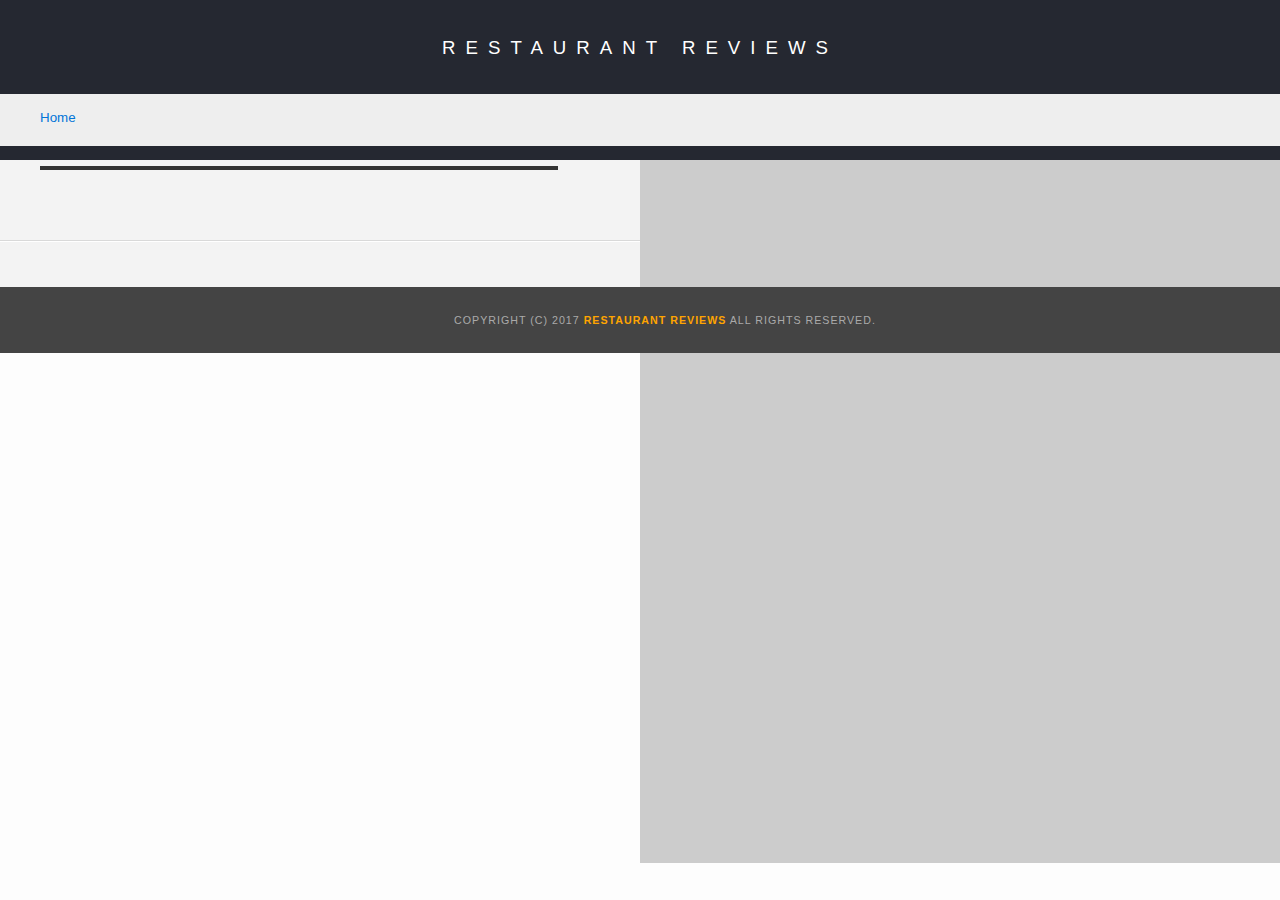
<file: restaurant.html>
<!DOCTYPE html>
<html lang="en">

<head>
    <meta charset="UTF-8">
    <meta name="viewport" content="width=device-width, initial-scale=1">
  <!-- Normalize.css for better cross-browser consistency -->
    <link rel="stylesheet" src="//normalize-css.googlecode.com/svn/trunk/normalize.css" />
  <!-- Main CSS file -->
    <link rel="stylesheet" href="css/styles.css" type="text/css">
    <link rel="stylesheet" href="https://unpkg.com/leaflet@1.3.1/dist/leaflet.css" integrity="sha512-Rksm5RenBEKSKFjgI3a41vrjkw4EVPlJ3+OiI65vTjIdo9brlAacEuKOiQ5OFh7cOI1bkDwLqdLw3Zg0cRJAAQ==" crossorigin=""/>
    <title>Restaurant Info</title>
</head>

<body class="inside">
  <!-- Beginning header -->
    <header>
    <!-- Beginning nav -->
        <nav>
            <h1><a href="/">Restaurant Reviews</a></h1>
        </nav>
    <!-- Beginning breadcrumb -->
        <nav role="navigation" aria-label="Breadcrumb">
            <ul id="breadcrumb" >
                <li><a href="/">Home</a></li>
            </ul>
        </nav>
    <!-- End breadcrumb -->
    <!-- End nav -->
    </header>
  <!-- End header -->

  <!-- Beginning main -->
    <main id="maincontent">
    <!-- Beginning map -->
        <section id="map-container">
            <div id="map" aria-label="location" role="application"></div>
        </section>
    <!-- End map -->
    <!-- Beginning restaurant -->
        <section id="restaurant-container">
            <h2 id="restaurant-name"></h2>
            <img id="restaurant-img">
            <p id="restaurant-cuisine"></p>
            <p id="restaurant-address"></p>
            <table id="restaurant-hours"></table>
        </section>
    <!-- end restaurant -->
    <!-- Beginning reviews -->
        <section id="reviews-container">
            <ul id="reviews-list"></ul>
        </section>
    <!-- End reviews -->
    </main>
  <!-- End main -->

  <!-- Beginning footer -->
    <footer id="footer">
        Copyright (c) 2017 <a href="/"><strong>Restaurant Reviews</strong></a> All Rights Reserved.
    </footer>
  <!-- End footer -->
    <script src="https://unpkg.com/leaflet@1.3.1/dist/leaflet.js" integrity="sha512-/Nsx9X4HebavoBvEBuyp3I7od5tA0UzAxs+j83KgC8PU0kgB4XiK4Lfe4y4cgBtaRJQEIFCW+oC506aPT2L1zw==" crossorigin=""></script>
  <!-- Beginning scripts -->
  <!-- Database helpers -->
    <script type="text/javascript" src="./js/dbhelper.js"></script>
  <!-- Main javascript file -->
    <script type="application/javascript" charset="utf-8" src="./js/sw_registration.js"></script>
    <script type="text/javascript" src="./js/restaurant_info.js"></script>
  <!-- Google Maps -->
 <!--  <script async defer src="https://maps.googleapis.com/maps/api/js?key=AIzaSyA_tKbW6A5pQ-eupxI56myUnHLqYCzOjKo&libraries=places&callback=initMap"></script> -->
  <!-- End scripts -->

</body>

</html>
</file>
<file: css/styles.css>
@charset "utf-8";
/* CSS Document */

body,td,th,p{
	font-family: Arial, Helvetica, sans-serif;
	font-size: 10pt;
	color: #333;
	line-height: 1.5;
}

body {
	background-color: #fdfdfd;
	margin: 0;
	position:relative;
}

ul, li {
	font-family: Arial, Helvetica, sans-serif;
	font-size: 10pt;
	color: #333;
}

a {
	color: orange;
	text-decoration: none;
}

a:hover, a:focus {
	color: #3397db;
	text-decoration: none;
}

a img{
	border: none 0px #fff;
}

h1, h2, h3, h4, h5, h6 {
  font-family: Arial, Helvetica, sans-serif;
  margin: 0 0 20px;
}

article, aside, canvas, details, figcaption, figure, footer, header, hgroup, menu, nav, section {
	display: block;
}

#maincontent {
	width: 100vw;
  background-color: #f3f3f3;
  min-height: 100%;
	display: flex;
	flex-direction: column;
	position: relative;
}

#footer {
  background-color: #444;
  color: #aaa;
  font-size: 8pt;
  letter-spacing: 1px;
  padding: 25px;
  text-align: center;
  text-transform: uppercase;
}

/* ====================== Navigation ====================== */

nav {
  width: 100%;
  height: 80px;
  background-color: #252831;
  text-align:center;
	display: flex;
	align-items: center;
}

nav h1 {
  margin: auto;
	padding: 25px 20px;
}

nav h1 a {
  color: #fff;
  font-size: 14pt;
  font-weight: 200;
  letter-spacing: 10px;
  text-transform: uppercase;
	padding-top: 20%;
}

#breadcrumb {
    padding: 10px 40px 16px;
    list-style: none;
    background-color: #eee;
    font-size: 17px;
    margin: 0;
    width: 100%;
		text-align: left;
}

/* Display list items side by side */
#breadcrumb li {
    display: inline;
}

/* Add a slash symbol (/) before/behind each list item */
#breadcrumb li+li:before {
    padding: 8px;
    color: black;
    content: "/\00a0";
}

/* Add a color to all links inside the list */
#breadcrumb li a {
    color: #0275d8;
    text-decoration: none;
}

/* Add a color on mouse-over */
#breadcrumb li a:hover {
    color: #01447e;
    text-decoration: underline;
}

/* ====================== Map ====================== */
#map {
  height: 400px;
  width: 100%;
  background-color: #ccc;
}

.map-aria-description {
	display: none;
}

/* ====================== Restaurant Filtering ====================== */
.filter-options {
	display: flex;
	flex-direction: row;
	justify-content: center;
  width: 100%;
  height: 100%;
  background-color: #3397DB;
  align-items: center;
	padding: 10px 0;
}

.filter-options h2 {
  color: white;
  font-size: 1rem;
  font-weight: normal;
  line-height: 1;
  margin: 0 20px;
}

.filter-options select {
  background-color: white;
  border: 1px solid #fff;
  font-family: Arial,sans-serif;
  font-size: 11pt;
  height: 35px;
  letter-spacing: 0;
  margin: 10px;
  padding: 0 10px;
  width: 200px;
}

/* ====================== Restaurant Listing ====================== */
#restaurants-list {
  background-color: #f3f3f3;
  list-style: outside none none;
  margin: 0;
  padding: 30px 15px 60px;
  text-align: center;
	display: flex;
	flex-direction: row;
	flex-wrap: wrap;
	justify-content: center;
}

#restaurants-list li {
  background-color: #fff;
  border: 2px solid #ccc;
  font-family: Arial,sans-serif;
  margin: 15px;
  min-height: 380px;
  padding: 0 0px 25px;
  text-align: left;
  width: 270px;
	min-width: 270px;
	max-width: 300px;
}


#restaurants-list .restaurant-img {
  background-color: #ccc;
  display: block;
  margin: 0;
  max-width: 100%;
  min-height: 248px;
  min-width: 100%;
}

#restaurants-list li h1 {
  color: #f18200;
  font-family: Arial,sans-serif;
  font-size: 14pt;
  font-weight: 200;
  letter-spacing: 0;
  line-height: 1.3;
  margin: 20px 0 10px;
  text-transform: uppercase;
}

#restaurants-list p {
  margin: 0;
  font-size: 11pt;
}

#restaurants-list li a {
  background-color: orange;
  border-bottom: 3px solid #eee;
  color: #fff;
  display: inline-block;
  font-size: 10pt;
  margin: 15px 0 0;
  padding: 8px 30px 10px;
  text-align: center;
  text-decoration: none;
  text-transform: uppercase;
}


/* ====================== Restaurant Details ====================== */

.inside header {
  position: fixed;
  top: 0;
  width: 100%;
  z-index: 1000;
}

.inside #map-container {
  background: blue none repeat scroll 0 0;
  height: 87%;
  position: fixed;
  right: 0;
  top: 80px;
  width: 50%;
}

.inside #map {
  background-color: #ccc;
  height: 100%;
  width: 100%;
}

.inside #footer {
  bottom: 0;
  position: absolute;
  width: 50%;
}

#restaurant-name {
  color: #f18200;
  font-family: Arial,sans-serif;
  font-size: 25pt;
  font-weight: 200;
  letter-spacing: 0;
  margin: 15px 0 10px;
  text-transform: uppercase;
  line-height: 1.5;
}

#restaurant-img {
	width: 90%;
}

#restaurant-address {
  font-size: 12pt;
	font-weight: 600;
  margin: 10px 0px;
}

#restaurant-cuisine {
  background-color: #333;
  color: #ddd;
  font-size: 12pt;
  font-weight: 300;
  letter-spacing: 10px;
  margin: 0 0 20px;
  padding: 2px 0;
  text-align: center;
  text-transform: uppercase;
	width: 90%;
}

#restaurant-container, #reviews-container {
  border-bottom: 1px solid #d9d9d9;
  border-top: 1px solid #fff;
  padding: 140px 40px 30px;
  width: 45%;
}

#restaurant-container{
	display: flex;
	flex-direction: column;
}

#reviews-container {
  padding: 30px 40px 80px;
}

#reviews-container h2 {
  color: #f58500;
  font-size: 24pt;
  font-weight: 300;
  letter-spacing: -1px;
  padding-bottom: 1pt;
}

#reviews-list {
  margin: 0;
  padding: 0;
}

#reviews-list li {
  background-color: #fff;
  border: 2px solid #f3f3f3;
  display: flex;
  list-style-type: none;
  margin: 0 0 30px;
  overflow: hidden;
  padding: 0 20px 20px;
  position: relative;
  width: 85%;
	flex-direction: row;
	flex-wrap: wrap;
}

#reviews-list li p {
  margin: 0 0 10px;
}

#restaurant-hours td {
  color: #666;
}

#reviews-list li>p:nth-child(1) {
	color: #174375;
	width: 50%;
  align-self: center;
	font-size: 1.2em;
	display: inline-block;
}

#reviews-list li>p:nth-child(2) {
	color: black;
  width: 50%;
	align-self: center;
  text-align: right;
  font-size: 1em;
	display: inline-block;
}

#reviews-list li>p:nth-child(3) {
  color: #174375;
	width: 100%;
	text-align: right;
}

.inside #footer {
  width: 100%;
}

/*Responsive media queries*/

@media (max-width: 720px) {
  #restaurants-list li {
    max-width: 100%;
  }

  .inside {
		width: 100vw
    display: flex;
    flex-direction: row;
  }

  .inside header {
    order: 0;
    width: 100vw;
  }

  header {
    display: flex;
    flex-direction: column;
  }

  header nav {
    order: 0;
  } */

  header #breadcrumb {
		order: 1;
		width: 100vw;
    text-align: left;
  }

  .inside #map-container {
    height: 300px;
    width: 100vw;
		top: 130px;
    position: relative;
  }

  .inside #restaurant-container {
    width: 100vw;
    padding: 140px 5px 0 0;
    margin: auto;
		position: relative;
    text-align: center;
  }

  .inside #reviews-container {
    width: 100vw;
    padding: 5px;
    margin: auto;
  }

  .inside #footer {
    width: 100vw;
		padding-top: 10px;
  }

  #reviews-list {
    width: 100vw;
  }

  #reviews-container h2 {
    text-align: center;
  }
}

@media (min-width: 720px) and (max-width: 929px) {
  #restaurants-list li {
    max-width: 45%;
  }
}

@media (min-width: 930px) {
  #restaurants-list li {
    max-width: 300px;
  }
}
</file>
